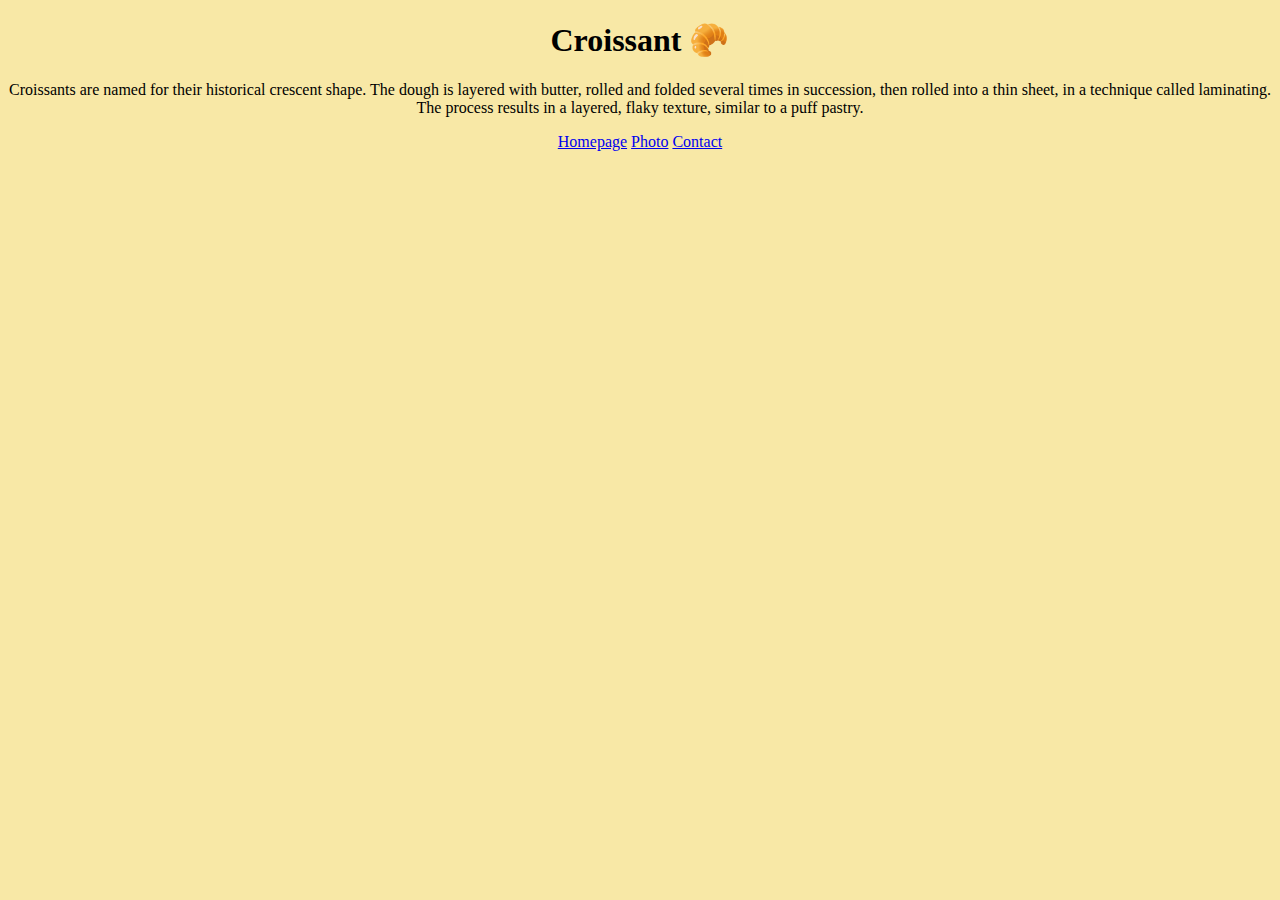
<file: index.html>
<!DOCTYPE html>
<html lang="en">
  <head>
    <meta charset="UTF-8" />
    <meta name="viewport" content="width=device-width, initial-scale=1.0" />
    <meta name="description" content="Croissant description and how they are made" />
    <link rel="stylesheet" href="/styles/styles.css" />
    <title>Homepage - Croissant</title>
  </head>
  <body>
    <h1>Croissant 🥐</h1>
    <p>Croissants are named for their historical crescent shape. The dough is layered with butter, rolled and folded several times in succession, then rolled into a thin sheet, in a technique called laminating. The process results in a layered, flaky texture, similar to a puff pastry.</p>

<div class="links">
    <a href="/index.html" title="Go to the Homepage">Homepage</a>
    <a href="/photo.html" title="Go to the photopage">Photo</a>
    <a href="/contact.html" title="Go to the contactpage">Contact</a>
</div>
  </body>
</html>
</file>
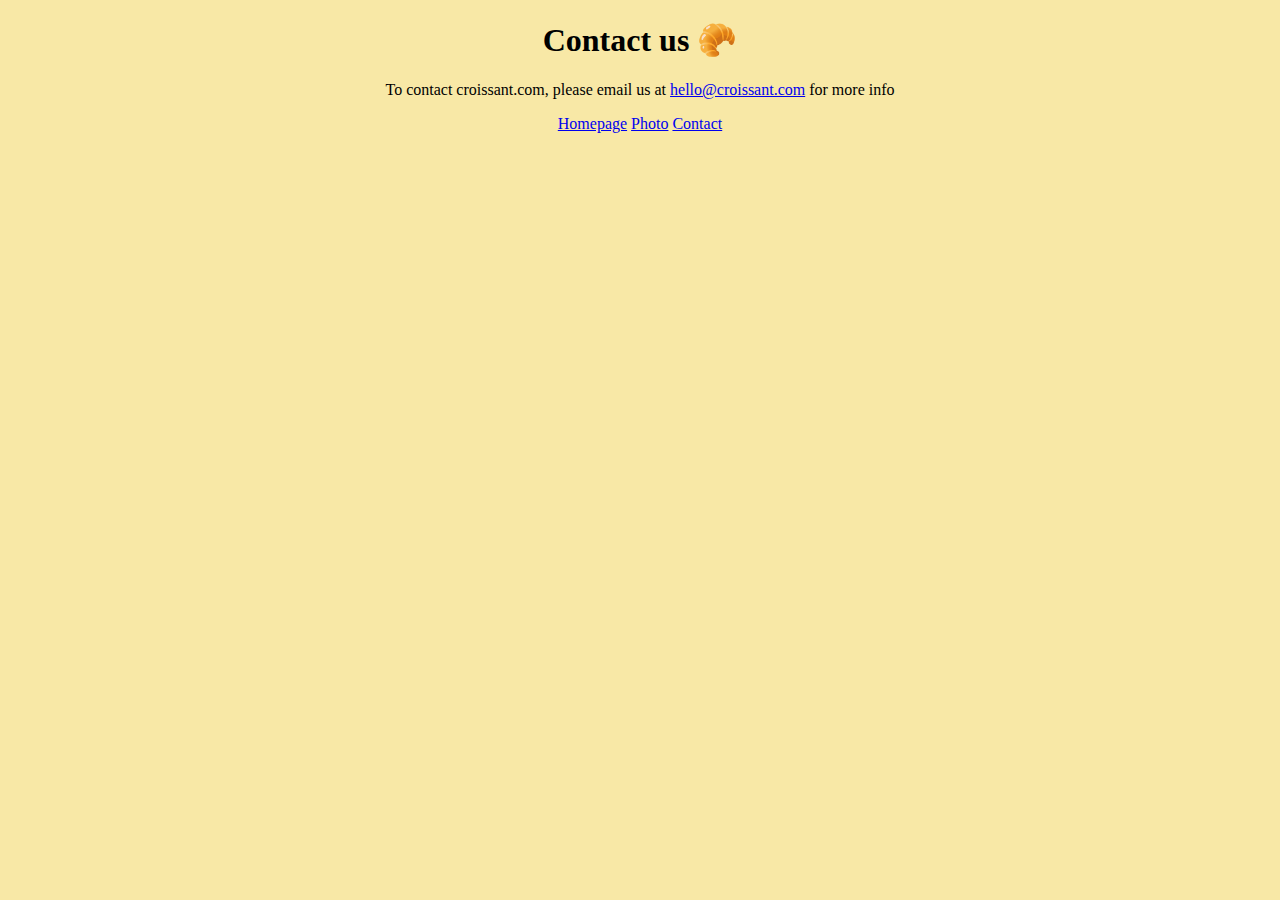
<file: contact.html>
<!DOCTYPE html>
<html lang="en">
<head>
    <meta charset="UTF-8">
    <meta name="viewport" content="width=device-width, initial-scale=1.0">
    <meta name="description" content="Contact information for croissant website" />
    <link rel="stylesheet" href="/styles/styles.css" />
    <title>ContactPage - Croissant</title>
</head>
<body>
    <h1>Contact us 🥐</h1>

<p>To contact croissant.com, please email us at <a href="mailto:hello@croissant.com">hello@croissant.com</a> for more info</p>
    

<div class="links">
    <a href="/index.html" title="Go to the Homepage">Homepage</a>
    <a href="/photo.html" title="Go to the photopage">Photo</a>
    <a href="/contact.html" title="Go to the contactpage">Contact</a>
</div>
</body>
</html>
</file>
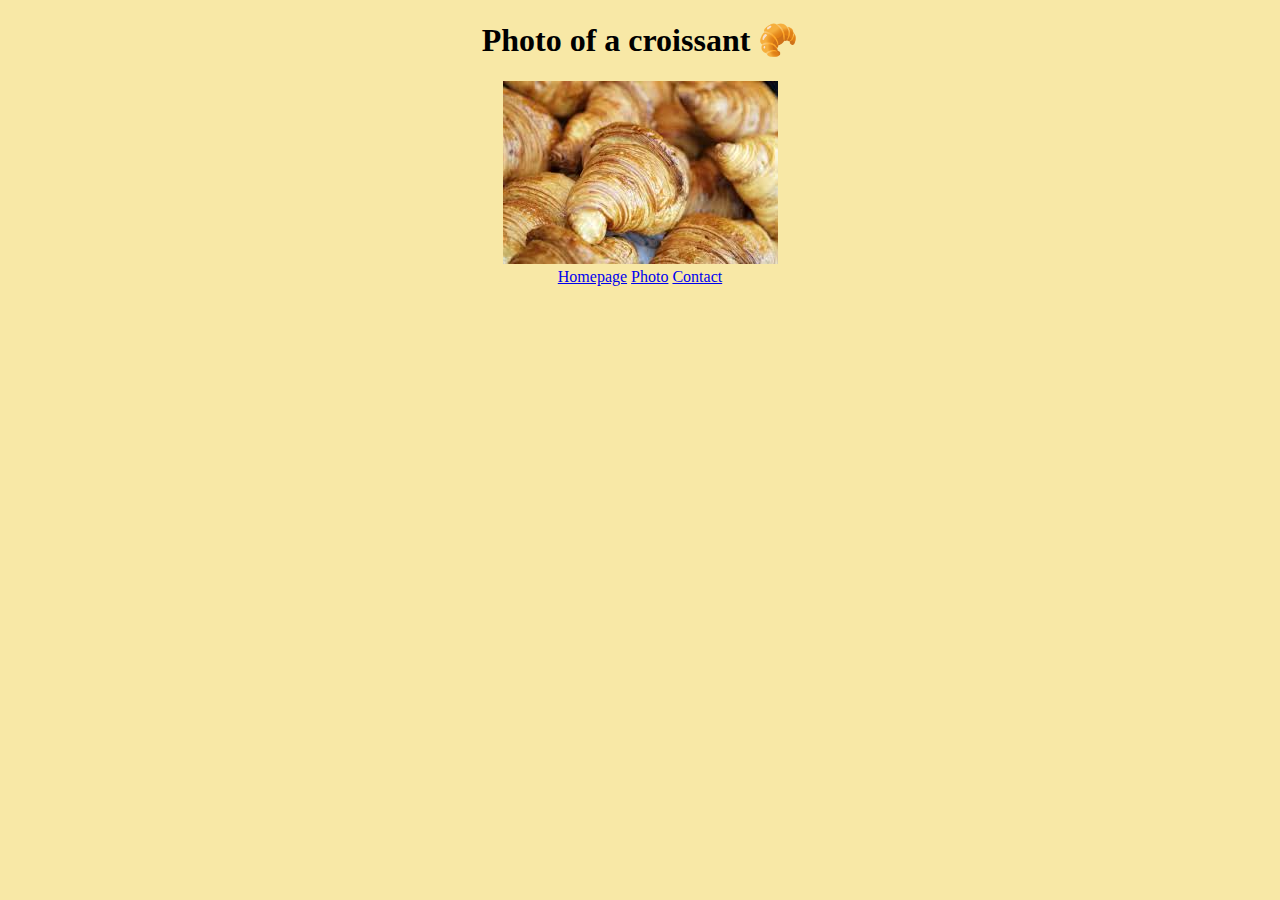
<file: photo.html>
<!DOCTYPE html>
<html lang="en">
<head>
    <meta charset="UTF-8">
    <meta name="viewport" content="width=device-width, initial-scale=1.0">
    <meta name="description" content="Croissant photo" />
    <link rel="stylesheet" href="/styles/styles.css" />
    <title>PhotoPage - Croissant</title>
</head>
<body>
    <h1>Photo of a croissant 🥐</h1>
<div class="photo">
    <img src="/styles/croissant.jpg" alt="Croissant">
</div>
<div class="links">
    <a href="/index.html" title="Go to the Homepage">Homepage</a>
    <a href="/photo.html" title="Go to the photopage">Photo</a>
    <a href="/contact.html" title="Go to the contactpage">Contact</a>
</div>
</body>
</html>
</file>
<file: styles/styles.css>
body {
    background-color: #F8E8A6;
}

h1 {
    text-align: center;
}

p {
    text-align: center;
}

.photo {
    text-align: center;
    border-radius: 10px;
}

.links {
    text-align: center;
}
</file>
